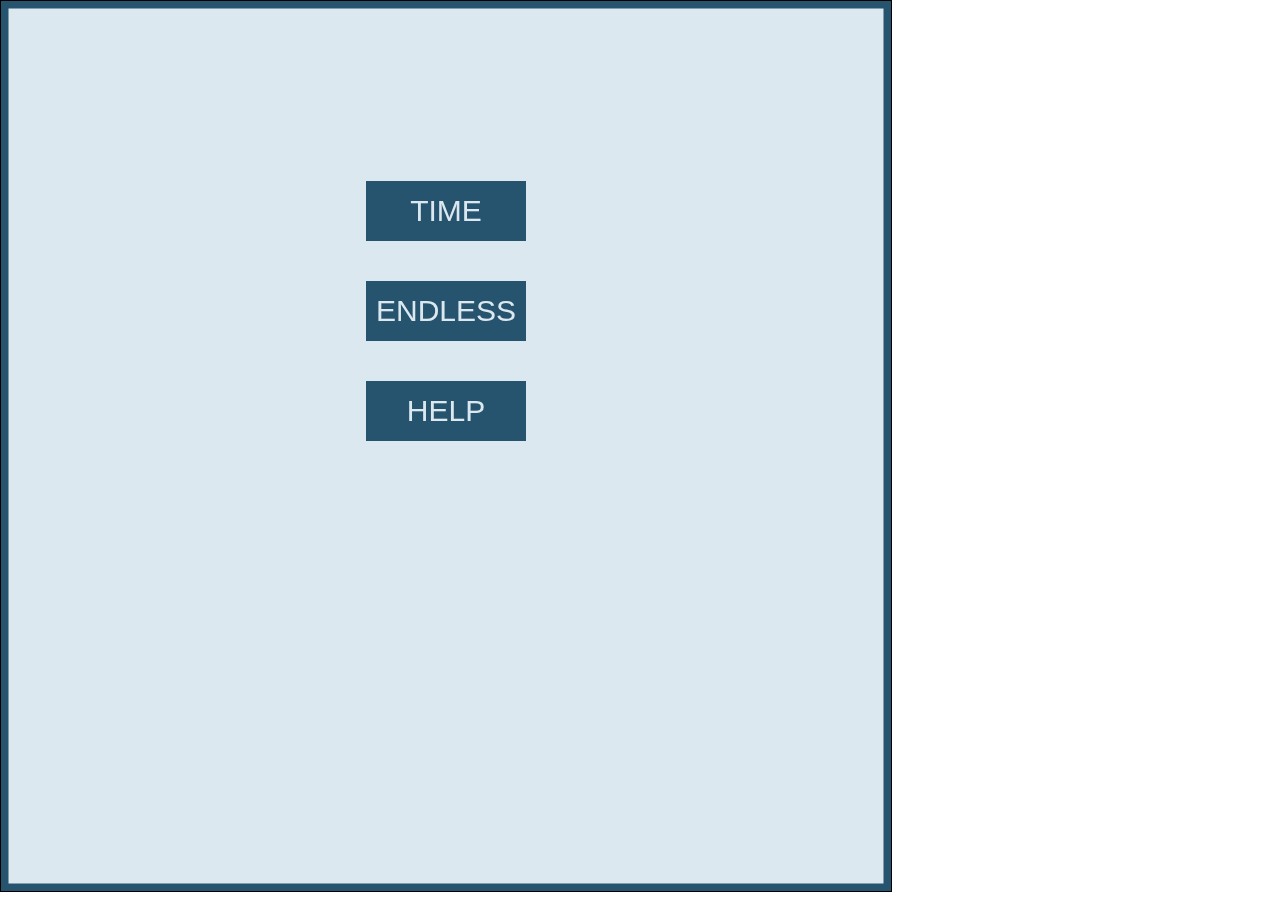
<file: binary_bubble.html>
<!DOCTYPE html>
<html lang="en">
<head>
	<meta charset="UTF-8">
	<title>Canvas</title>
    <link rel="stylesheet" href="css/games.css">
</html>
<body>
	<canvas> </canvas>
	<script src="js/bubble_canvas.js"></script>
</body>
</html>
</file>
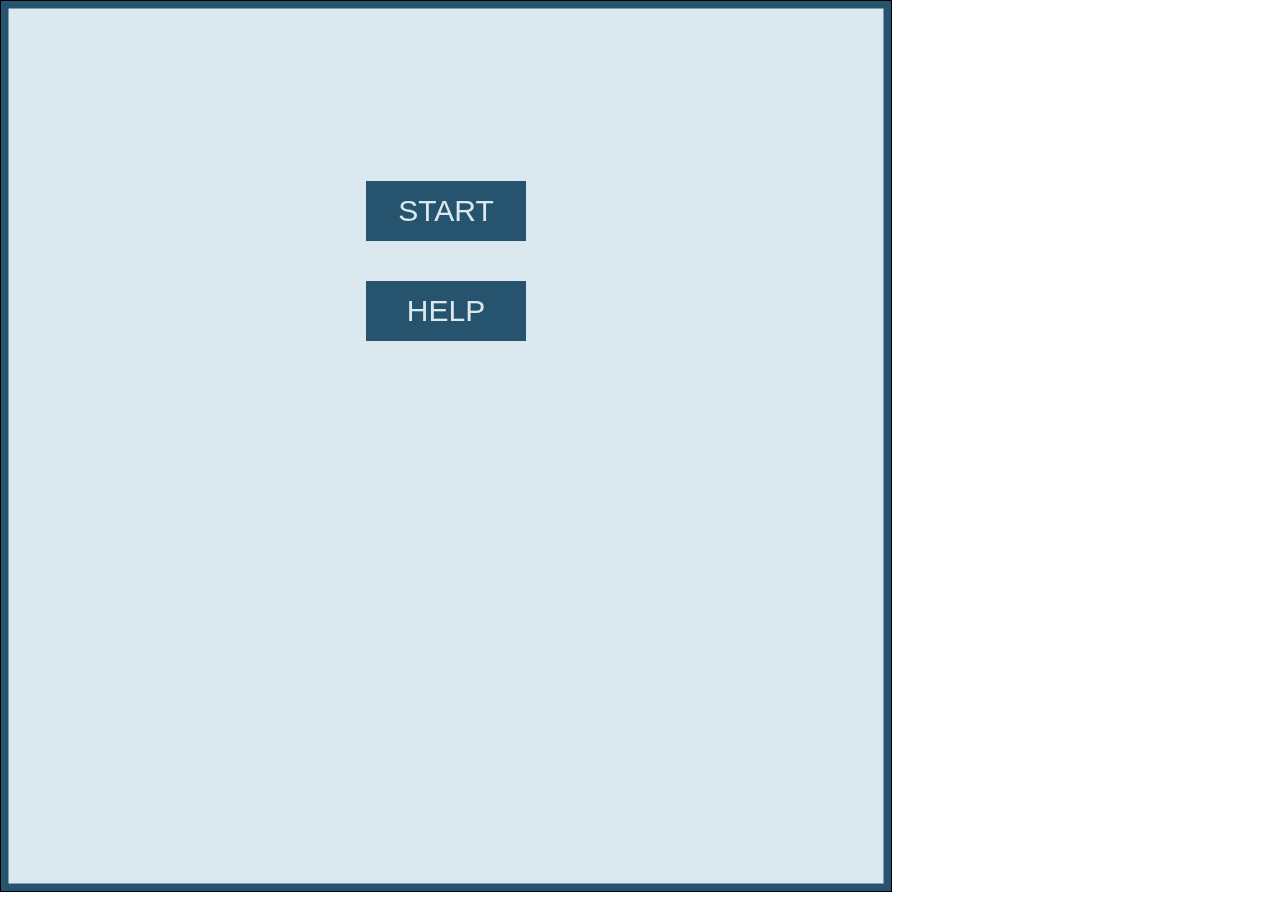
<file: binary_puzzle.html>
<!DOCTYPE html>
<html lang="en">
<head>
	<meta charset="UTF-8">
	<title>Canvas</title>
    <link rel="stylesheet" href="css/games.css">
</html>
<body>
	<canvas> </canvas>
	<script src="js/puzzle_canvas.js"></script>
</body>
</html>
</file>
<file: css/games.css>
@charset "utf-8";
canvas {
	border: 1px solid black;
	
}

body {
	margin: 0;
}/* CSS Document */
</file>
